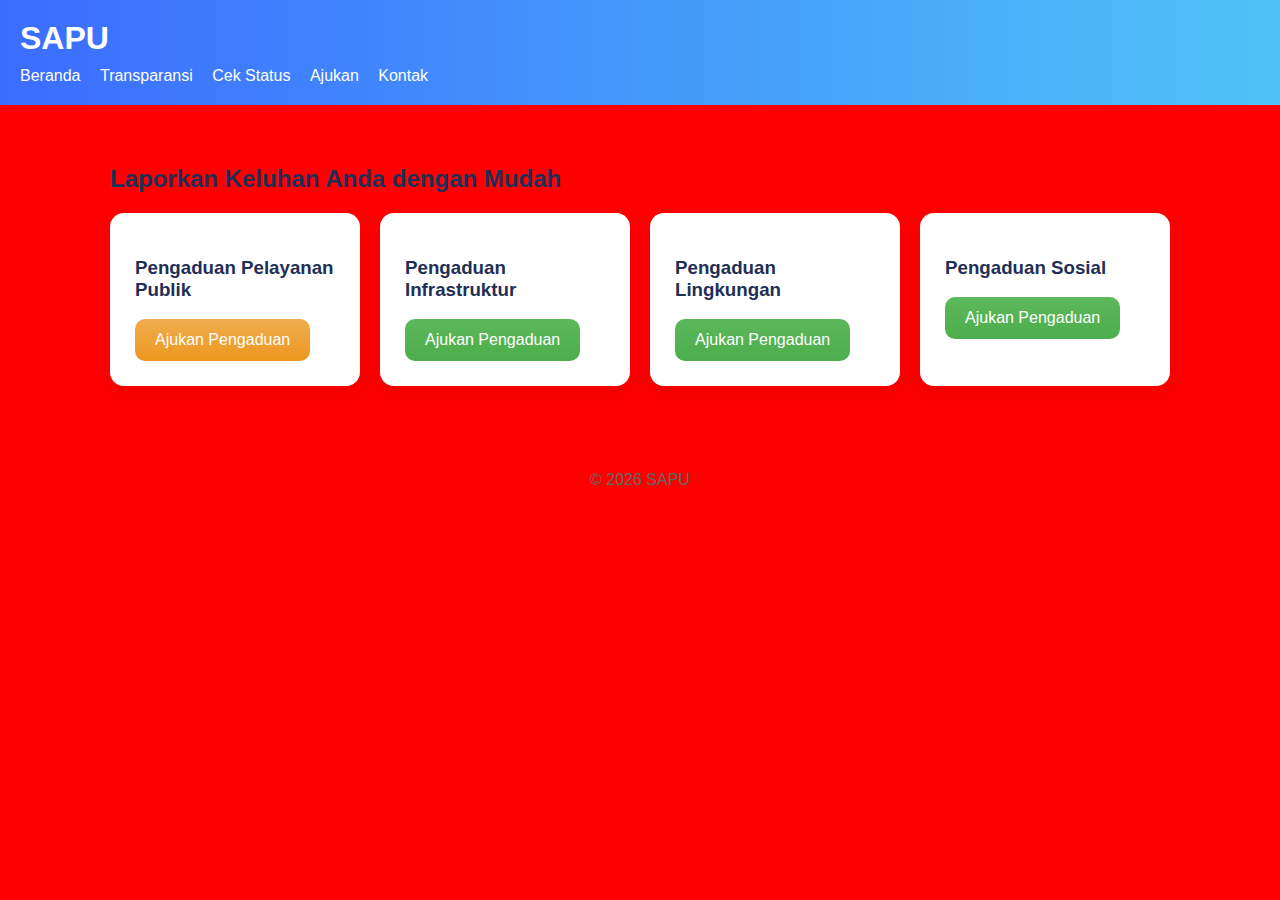
<file: index.html>
<!DOCTYPE html>
<html>
<head>
    <title>SAPU – Layanan Pengaduan</title>
    <link rel="stylesheet" href="assets/css/style.css">
</head>
<body>

<header>
    <h1>SAPU</h1>
    <nav>
        <a href="index.html">Beranda</a>
        <a href="transparansi.html">Transparansi</a>
        <a href="cek-status.html">Cek Status</a>
        <a href="ajukan.html">Ajukan</a>
        <a href="kontak.html">Kontak</a>
    </nav>
</header>

<div class="container">
    <h2>Laporkan Keluhan Anda dengan Mudah</h2>

    <div class="grid">
        <div class="card">
            <h3>Pengaduan Pelayanan Publik</h3>
            <button class="btn secondary" onclick="location.href='ajukan.html'">Ajukan Pengaduan</button>
        </div>

        <div class="card">
            <h3>Pengaduan Infrastruktur</h3>
            <button class="btn" onclick="location.href='ajukan.html'">Ajukan Pengaduan</button>
        </div>

        <div class="card">
            <h3>Pengaduan Lingkungan</h3>
            <button class="btn" onclick="location.href='ajukan.html'">Ajukan Pengaduan</button>
        </div>

        <div class="card">
            <h3>Pengaduan Sosial</h3>
            <button class="btn" onclick="location.href='ajukan.html'">Ajukan Pengaduan</button>
        </div>
    </div>
</div>

<footer>© 2026 SAPU</footer>
</body>
</html>
</file>
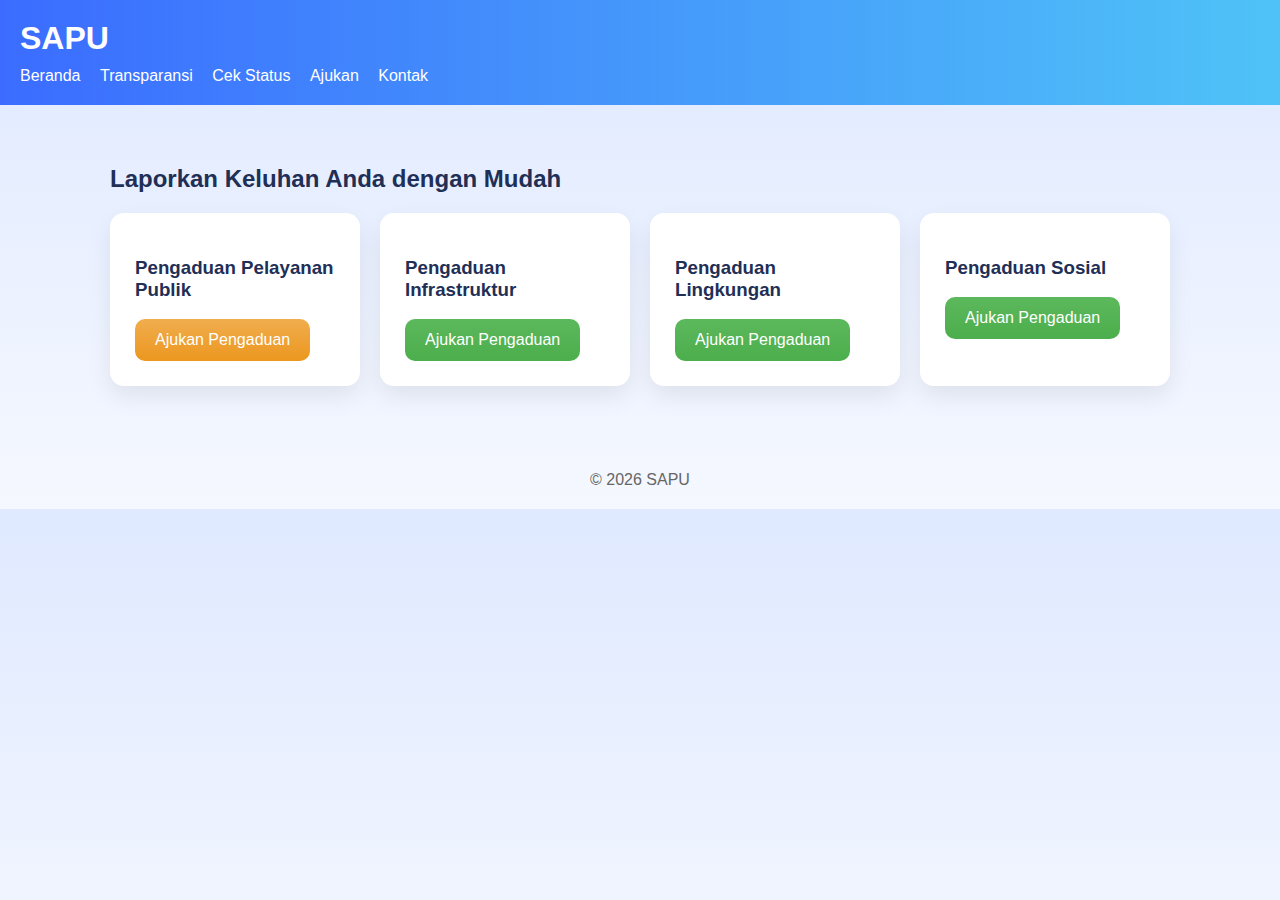
<file: sapu/index.html>
<!DOCTYPE html>
<html>
<head>
    <title>SAPU – Layanan Pengaduan</title>
    <link rel="stylesheet" href="assets/css/style.css">
</head>
<body>

<header>
    <h1>SAPU</h1>
    <nav>
        <a href="index.html">Beranda</a>
        <a href="transparansi.html">Transparansi</a>
        <a href="cek-status.html">Cek Status</a>
        <a href="ajukan.html">Ajukan</a>
        <a href="kontak.html">Kontak</a>
    </nav>
</header>

<div class="container">
    <h2>Laporkan Keluhan Anda dengan Mudah</h2>

    <div class="grid">
        <div class="card">
            <h3>Pengaduan Pelayanan Publik</h3>
            <button class="btn secondary" onclick="location.href='ajukan.html'">Ajukan Pengaduan</button>
        </div>

        <div class="card">
            <h3>Pengaduan Infrastruktur</h3>
            <button class="btn" onclick="location.href='ajukan.html'">Ajukan Pengaduan</button>
        </div>

        <div class="card">
            <h3>Pengaduan Lingkungan</h3>
            <button class="btn" onclick="location.href='ajukan.html'">Ajukan Pengaduan</button>
        </div>

        <div class="card">
            <h3>Pengaduan Sosial</h3>
            <button class="btn" onclick="location.href='ajukan.html'">Ajukan Pengaduan</button>
        </div>
    </div>
</div>

<footer>© 2026 SAPU</footer>
</body>
</html>
</file>
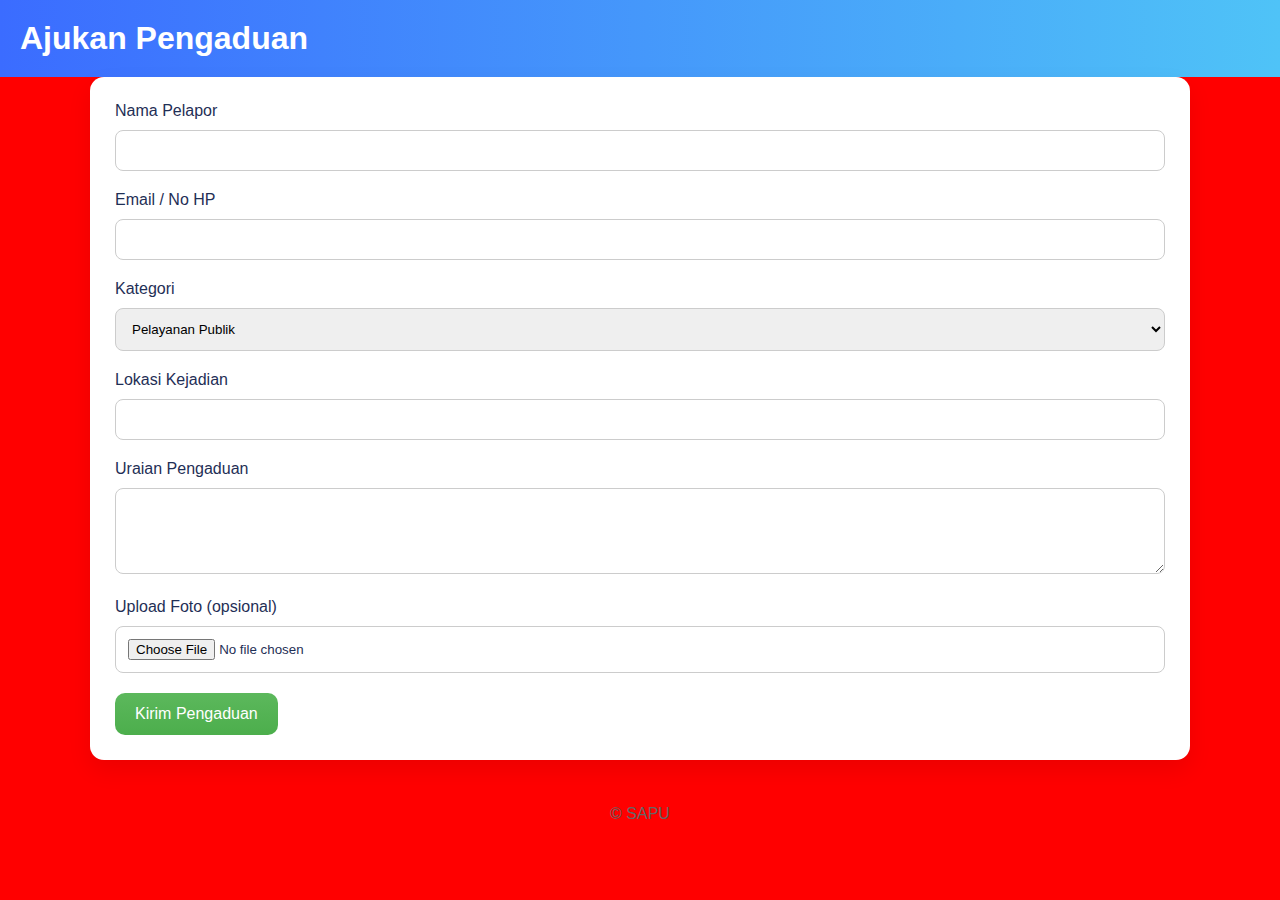
<file: ajukan.html>
<!DOCTYPE html>
<html>
<head>
    <title>Ajukan Pengaduan</title>
    <link rel="stylesheet" href="assets/css/style.css">
</head>
<body>

<header>
    <h1>Ajukan Pengaduan</h1>
</header>

<div class="container card">
    <label>Nama Pelapor</label>
    <input type="text">

    <label>Email / No HP</label>
    <input type="text">

    <label>Kategori</label>
    <select>
        <option>Pelayanan Publik</option>
        <option>Infrastruktur</option>
        <option>Lingkungan</option>
        <option>Sosial</option>
    </select>

    <label>Lokasi Kejadian</label>
    <input type="text">

    <label>Uraian Pengaduan</label>
    <textarea rows="4"></textarea>

    <label>Upload Foto (opsional)</label>
    <input type="file">

    <button class="btn">Kirim Pengaduan</button>
</div>

<footer>© SAPU</footer>
</body>
</html>
</file>
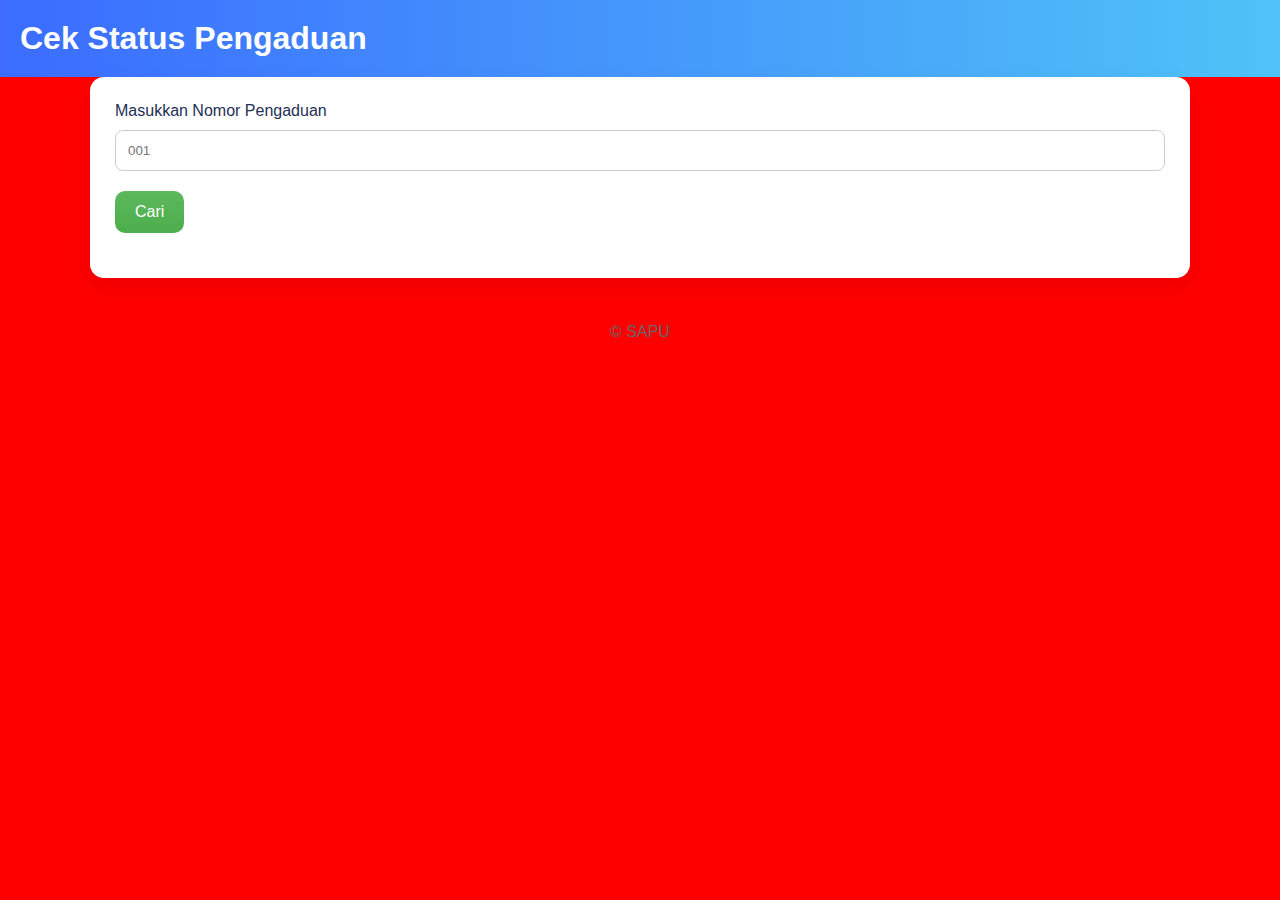
<file: cek-status.html>
<!DOCTYPE html>
<html>
<head>
    <title>Cek Status</title>
    <link rel="stylesheet" href="assets/css/style.css">
    <script src="assets/js/main.js"></script>
</head>
<body>

<header>
    <h1>Cek Status Pengaduan</h1>
</header>

<div class="container card">
    <label>Masukkan Nomor Pengaduan</label>
    <input type="text" id="nomor" placeholder="001">
    <button class="btn" onclick="cariStatus()">Cari</button>

    <div id="hasil" style="margin-top:20px;"></div>
</div>

<footer>© SAPU</footer>
</body>
</html>
</file>
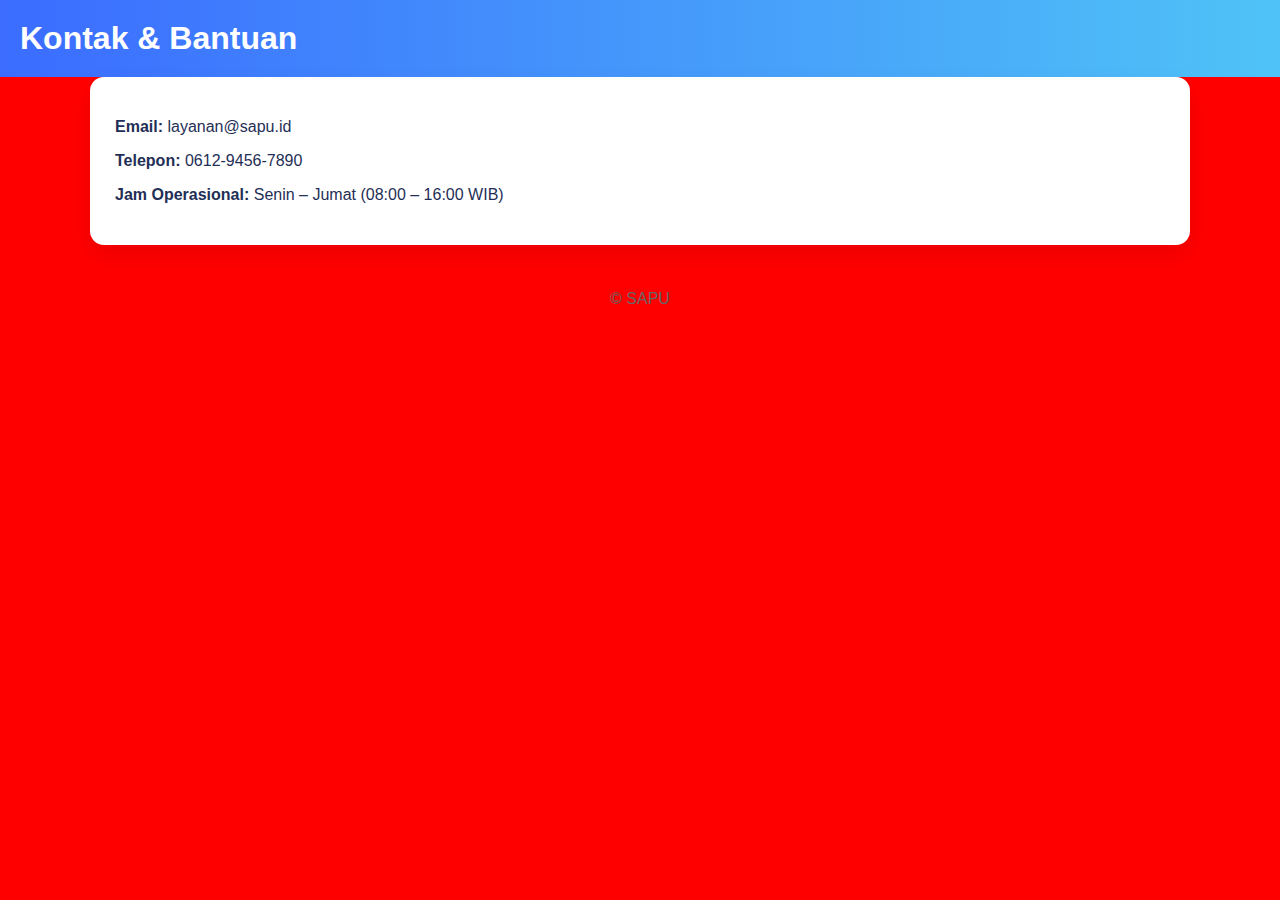
<file: kontak.html>
<!DOCTYPE html>
<html>
<head>
    <title>Kontak & Bantuan</title>
    <link rel="stylesheet" href="assets/css/style.css">
</head>
<body>

<header>
    <h1>Kontak & Bantuan</h1>
</header>

<div class="container card">
    <p><b>Email:</b> layanan@sapu.id</p>
    <p><b>Telepon:</b> 0612-9456-7890</p>
    <p><b>Jam Operasional:</b> Senin – Jumat (08:00 – 16:00 WIB)</p>
</div>

<footer>© SAPU</footer>
</body>
</html>
</file>
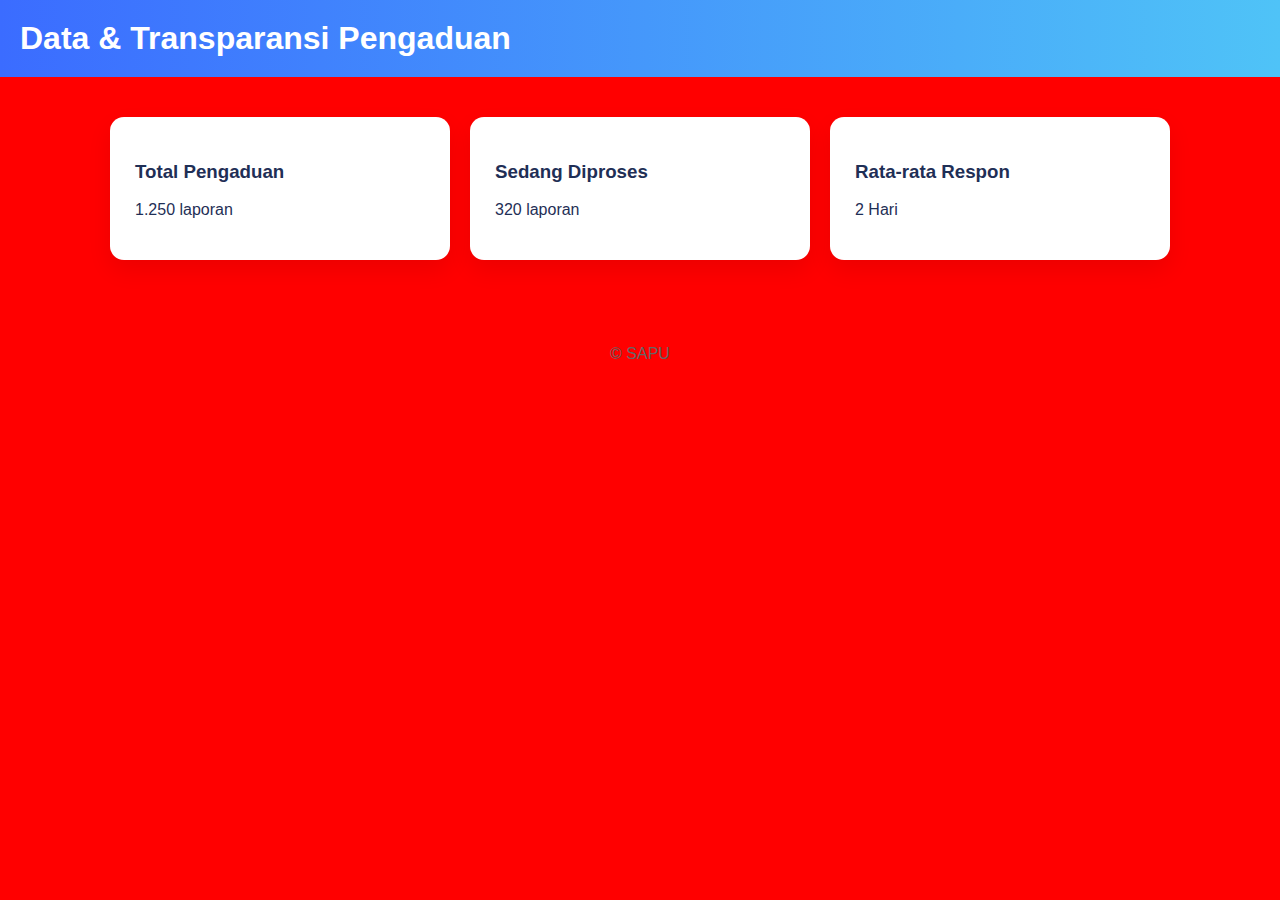
<file: transparansi.html>
<!DOCTYPE html>
<html>
<head>
    <title>Data & Transparansi</title>
    <link rel="stylesheet" href="assets/css/style.css">
</head>
<body>

<header>
    <h1>Data & Transparansi Pengaduan</h1>
</header>

<div class="container grid">
    <div class="card">
        <h3>Total Pengaduan</h3>
        <p>1.250 laporan</p>
    </div>

    <div class="card">
        <h3>Sedang Diproses</h3>
        <p>320 laporan</p>
    </div>

    <div class="card">
        <h3>Rata-rata Respon</h3>
        <p>2 Hari</p>
    </div>
</div>

<footer>© SAPU</footer>
</body>
</html>
</file>
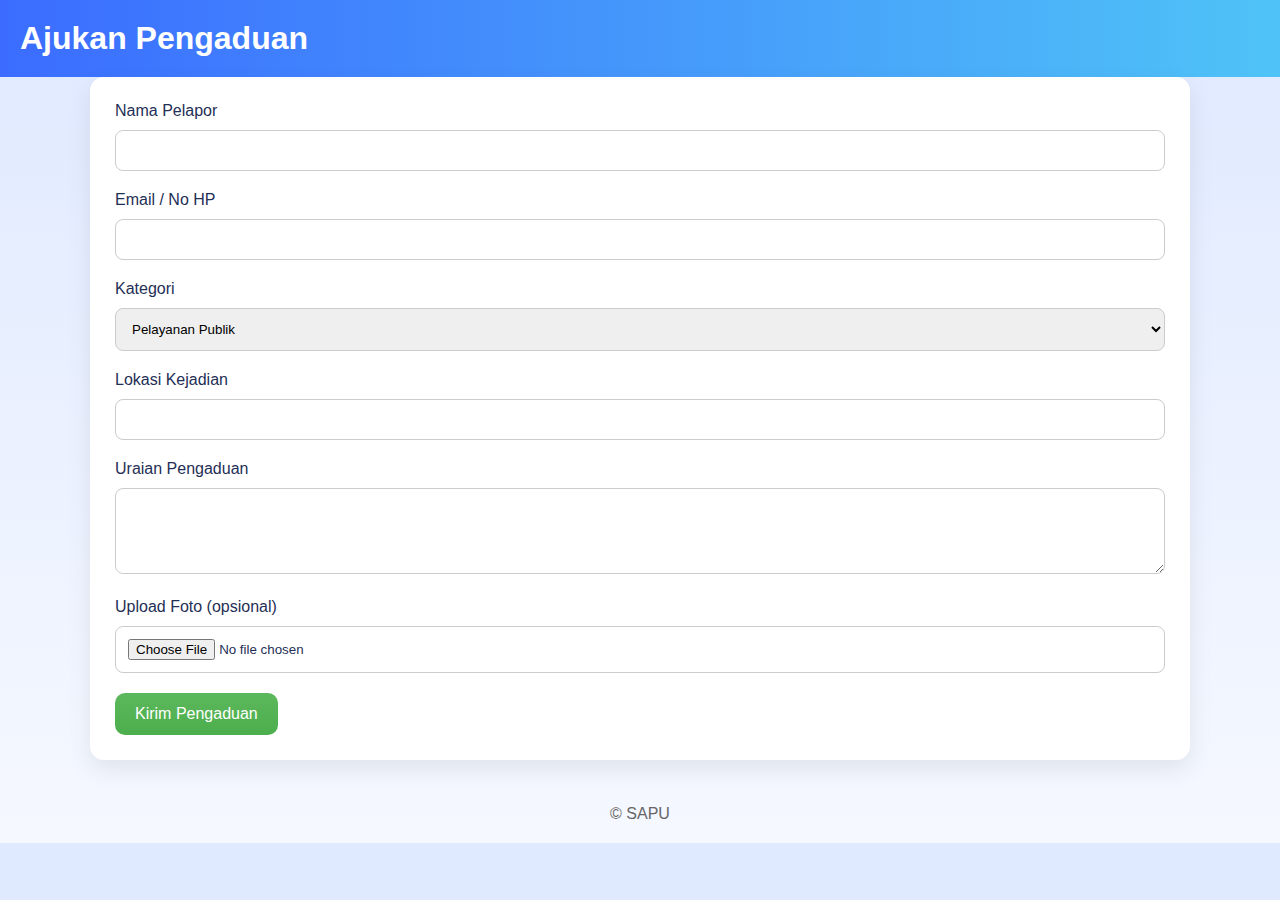
<file: sapu/ajukan.html>
<!DOCTYPE html>
<html>
<head>
    <title>Ajukan Pengaduan</title>
    <link rel="stylesheet" href="assets/css/style.css">
</head>
<body>

<header>
    <h1>Ajukan Pengaduan</h1>
</header>

<div class="container card">
    <label>Nama Pelapor</label>
    <input type="text">

    <label>Email / No HP</label>
    <input type="text">

    <label>Kategori</label>
    <select>
        <option>Pelayanan Publik</option>
        <option>Infrastruktur</option>
        <option>Lingkungan</option>
        <option>Sosial</option>
    </select>

    <label>Lokasi Kejadian</label>
    <input type="text">

    <label>Uraian Pengaduan</label>
    <textarea rows="4"></textarea>

    <label>Upload Foto (opsional)</label>
    <input type="file">

    <button class="btn">Kirim Pengaduan</button>
</div>

<footer>© SAPU</footer>
</body>
</html>
</file>
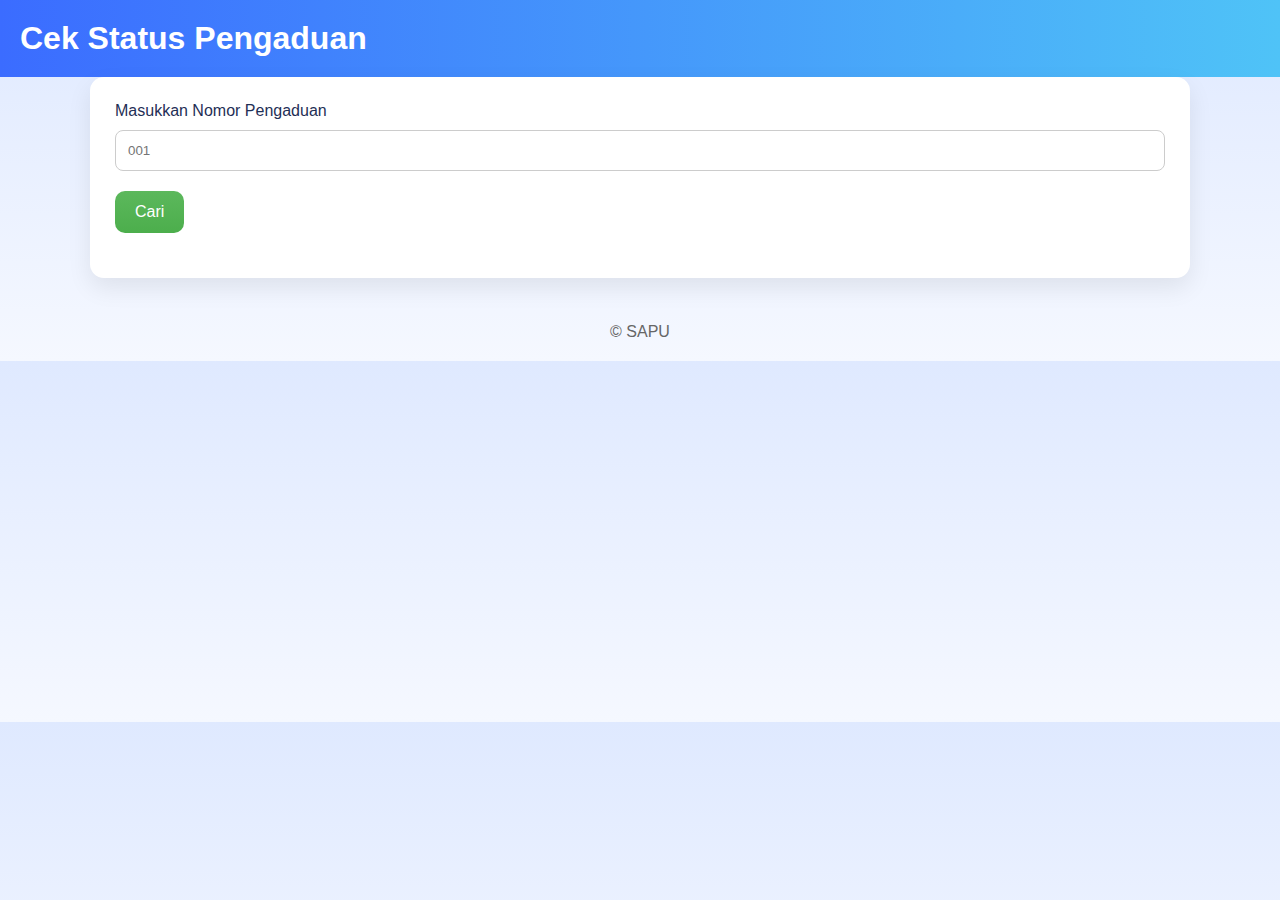
<file: sapu/cek-status.html>
<!DOCTYPE html>
<html>
<head>
    <title>Cek Status</title>
    <link rel="stylesheet" href="assets/css/style.css">
    <script src="assets/js/main.js"></script>
</head>
<body>

<header>
    <h1>Cek Status Pengaduan</h1>
</header>

<div class="container card">
    <label>Masukkan Nomor Pengaduan</label>
    <input type="text" id="nomor" placeholder="001">
    <button class="btn" onclick="cariStatus()">Cari</button>

    <div id="hasil" style="margin-top:20px;"></div>
</div>

<footer>© SAPU</footer>
</body>
</html>
</file>
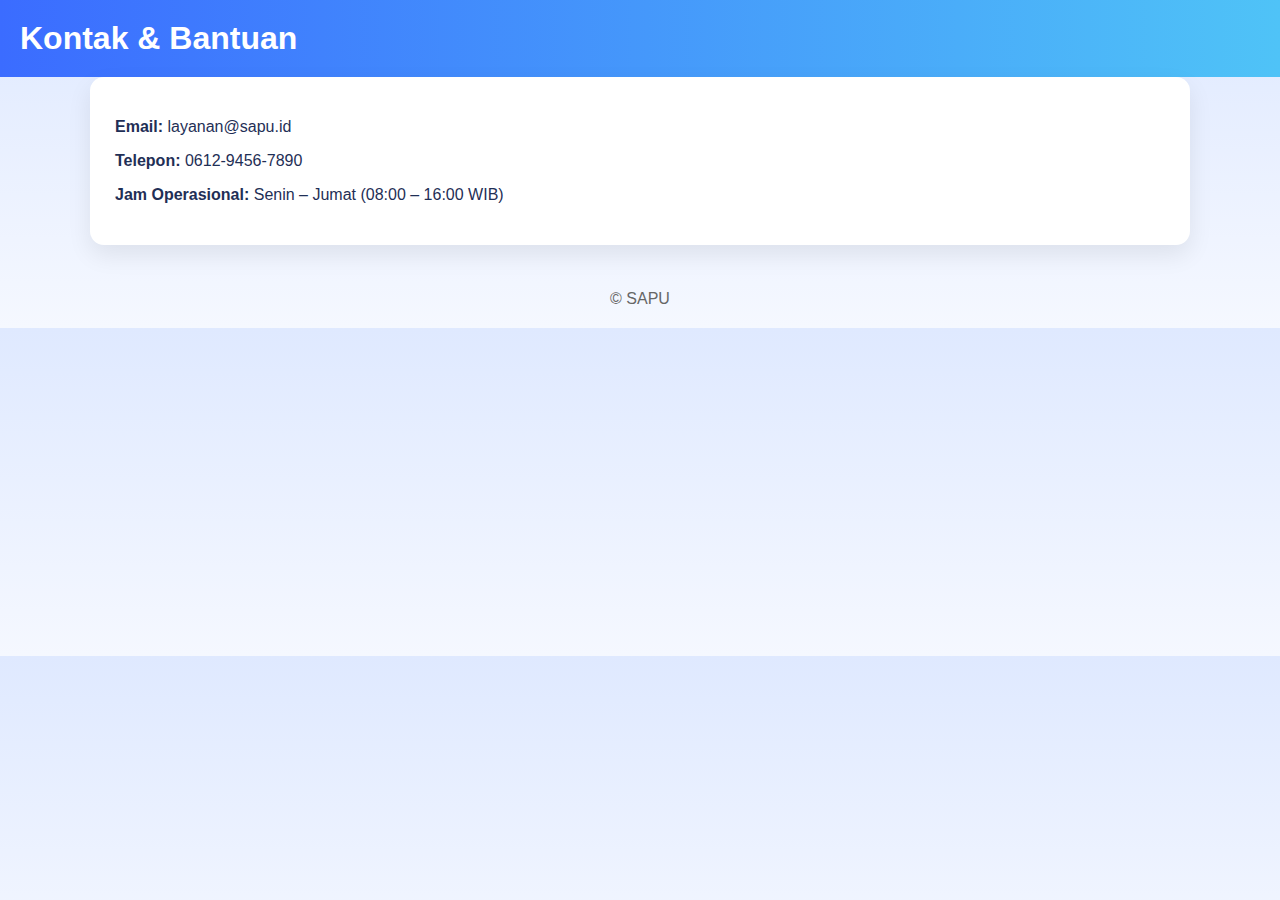
<file: sapu/kontak.html>
<!DOCTYPE html>
<html>
<head>
    <title>Kontak & Bantuan</title>
    <link rel="stylesheet" href="assets/css/style.css">
</head>
<body>

<header>
    <h1>Kontak & Bantuan</h1>
</header>

<div class="container card">
    <p><b>Email:</b> layanan@sapu.id</p>
    <p><b>Telepon:</b> 0612-9456-7890</p>
    <p><b>Jam Operasional:</b> Senin – Jumat (08:00 – 16:00 WIB)</p>
</div>

<footer>© SAPU</footer>
</body>
</html>
</file>
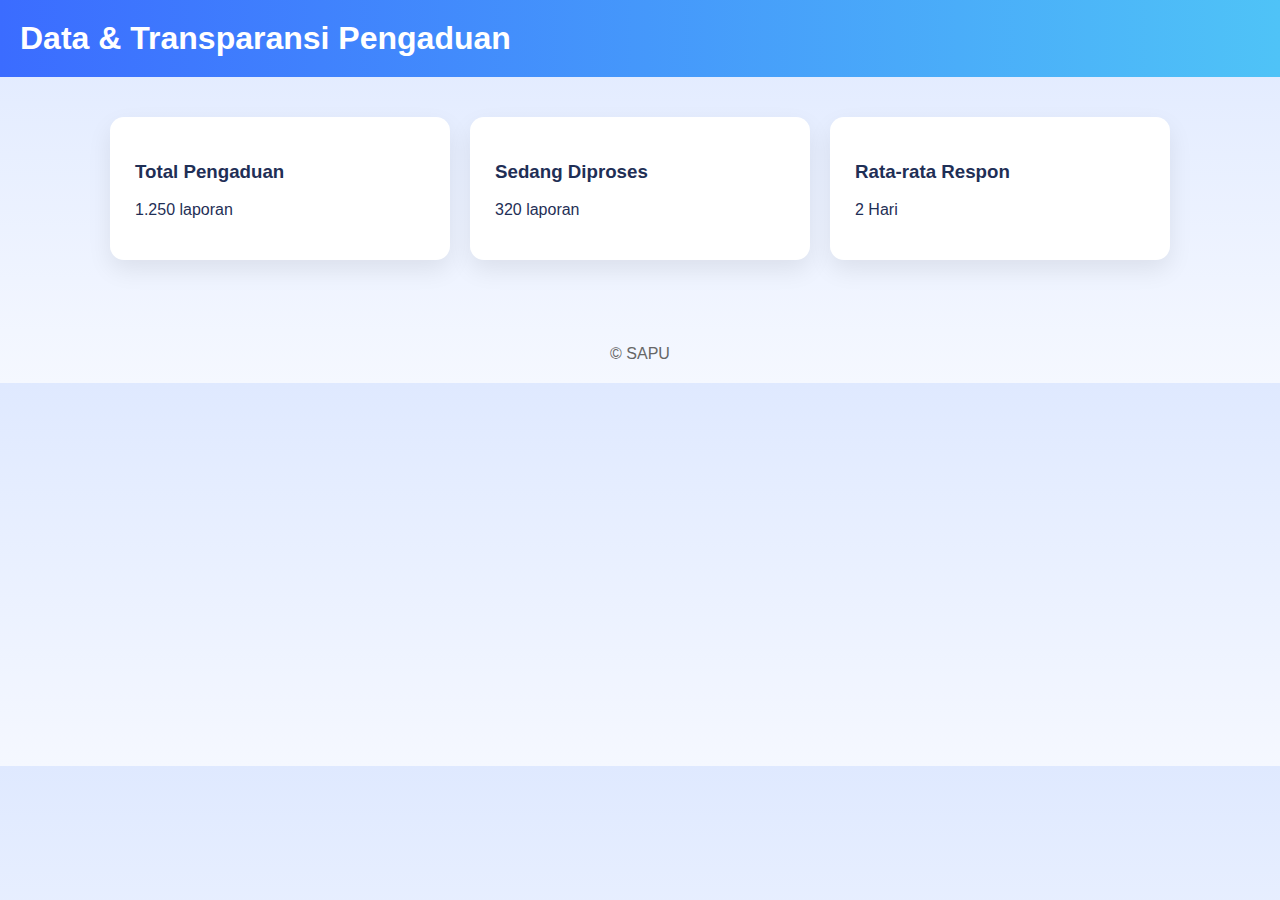
<file: sapu/transparansi.html>
<!DOCTYPE html>
<html>
<head>
    <title>Data & Transparansi</title>
    <link rel="stylesheet" href="assets/css/style.css">
</head>
<body>

<header>
    <h1>Data & Transparansi Pengaduan</h1>
</header>

<div class="container grid">
    <div class="card">
        <h3>Total Pengaduan</h3>
        <p>1.250 laporan</p>
    </div>

    <div class="card">
        <h3>Sedang Diproses</h3>
        <p>320 laporan</p>
    </div>

    <div class="card">
        <h3>Rata-rata Respon</h3>
        <p>2 Hari</p>
    </div>
</div>

<footer>© SAPU</footer>
</body>
</html>
</file>
<file: assets/css/style.css>
body {
    background: red !important;
}
* {
    box-sizing: border-box;
    font-family: 'Segoe UI', sans-serif;
}

body {
    margin: 0;
    background: linear-gradient(#dfe9ff, #f5f8ff);
    color: #1f2f56;
}

header {
    background: linear-gradient(90deg, #3b6cff, #4fc3f7);
    padding: 20px;
    color: white;
}

header h1 {
    margin: 0;
}

nav {
    margin-top: 10px;
}

nav a {
    color: white;
    margin-right: 15px;
    text-decoration: none;
    font-weight: 500;
}

.container {
    max-width: 1100px;
    margin: auto;
    padding: 40px 20px;
}

.card {
    background: white;
    border-radius: 14px;
    padding: 25px;
    box-shadow: 0 10px 25px rgba(0,0,0,.08);
    margin-bottom: 25px;
}

.grid {
    display: grid;
    grid-template-columns: repeat(auto-fit, minmax(250px, 1fr));
    gap: 20px;
}

.btn {
    background: linear-gradient(#5cb85c, #4cae4c);
    color: white;
    border: none;
    padding: 12px 20px;
    border-radius: 10px;
    cursor: pointer;
    font-size: 16px;
}

.btn.secondary {
    background: linear-gradient(#f0ad4e, #ec971f);
}

input, textarea, select {
    width: 100%;
    padding: 12px;
    margin-top: 10px;
    margin-bottom: 20px;
    border-radius: 8px;
    border: 1px solid #ccc;
}

footer {
    text-align: center;
    padding: 20px;
    color: #666;
}
</file>
<file: sapu/assets/css/style.css>
* {
    box-sizing: border-box;
    font-family: 'Segoe UI', sans-serif;
}

body {
    margin: 0;
    background: linear-gradient(#dfe9ff, #f5f8ff);
    color: #1f2f56;
}

header {
    background: linear-gradient(90deg, #3b6cff, #4fc3f7);
    padding: 20px;
    color: white;
}

header h1 {
    margin: 0;
}

nav {
    margin-top: 10px;
}

nav a {
    color: white;
    margin-right: 15px;
    text-decoration: none;
    font-weight: 500;
}

.container {
    max-width: 1100px;
    margin: auto;
    padding: 40px 20px;
}

.card {
    background: white;
    border-radius: 14px;
    padding: 25px;
    box-shadow: 0 10px 25px rgba(0,0,0,.08);
    margin-bottom: 25px;
}

.grid {
    display: grid;
    grid-template-columns: repeat(auto-fit, minmax(250px, 1fr));
    gap: 20px;
}

.btn {
    background: linear-gradient(#5cb85c, #4cae4c);
    color: white;
    border: none;
    padding: 12px 20px;
    border-radius: 10px;
    cursor: pointer;
    font-size: 16px;
}

.btn.secondary {
    background: linear-gradient(#f0ad4e, #ec971f);
}

input, textarea, select {
    width: 100%;
    padding: 12px;
    margin-top: 10px;
    margin-bottom: 20px;
    border-radius: 8px;
    border: 1px solid #ccc;
}

footer {
    text-align: center;
    padding: 20px;
    color: #666;
}
</file>
